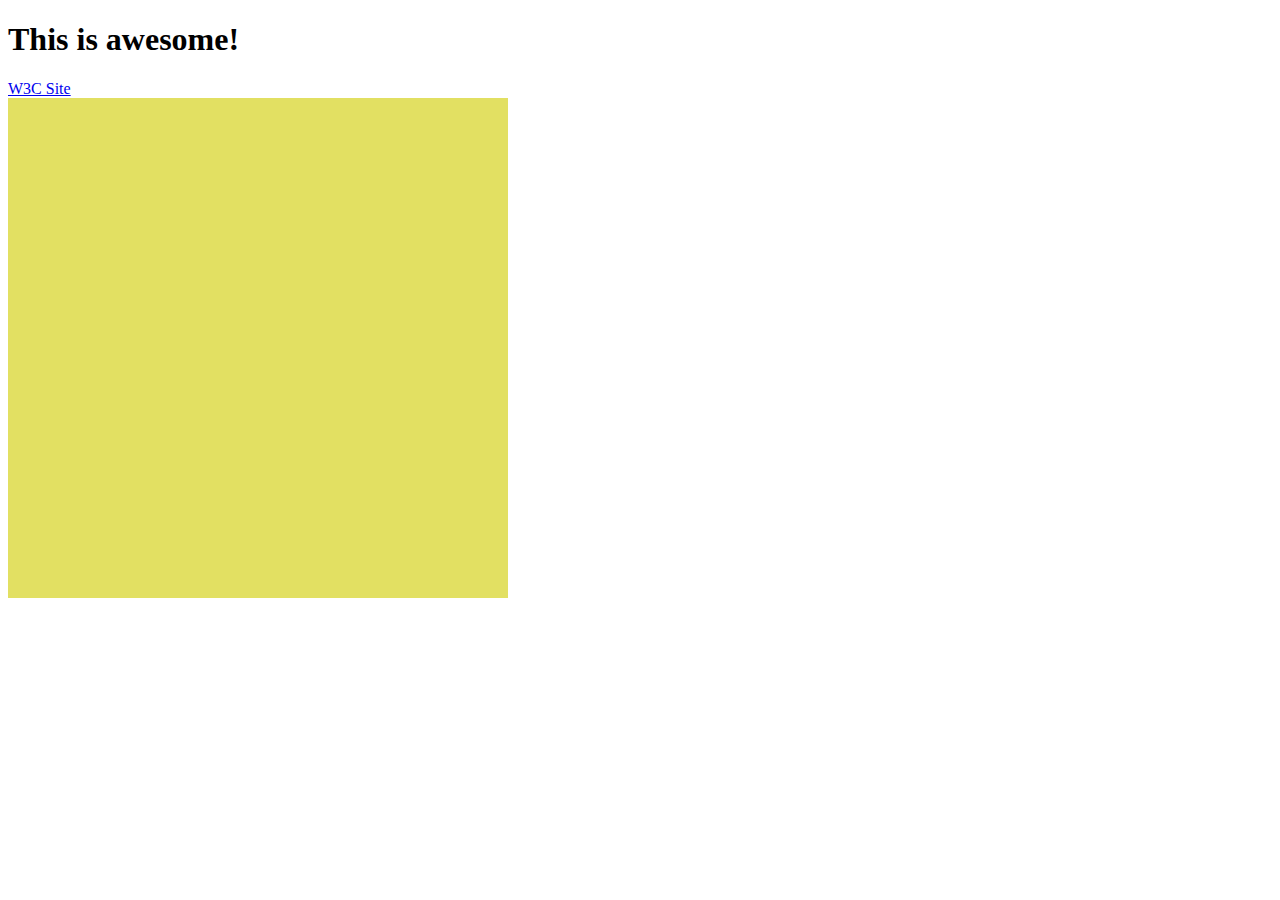
<file: index.html>
<!DOCTYPE html>
<html>
<head>
    <meta charset="utf-8" />
    <meta http-equiv="X-UA-Compatible" content="IE=edge">
    <title>Page Title</title>
    <meta name="viewport" content="width=device-width, initial-scale=1">
    <link rel="stylesheet" type="text/css" media="screen" href="main.css" />
    <script src="main.js"></script>
</head>
<body>
    <h1>This is awesome!</h1>
    <a href="www.w3cschool.com">W3C Site</a>
    <div class="main" onclick="showHelloWorld()"></div>
</body>
</html>
</file>
<file: main.css>
.main {
    width: 500px;
    height: 500px;
    color: rgb(159, 45, 187);
    background: rgb(226, 224, 98);
}
</file>
